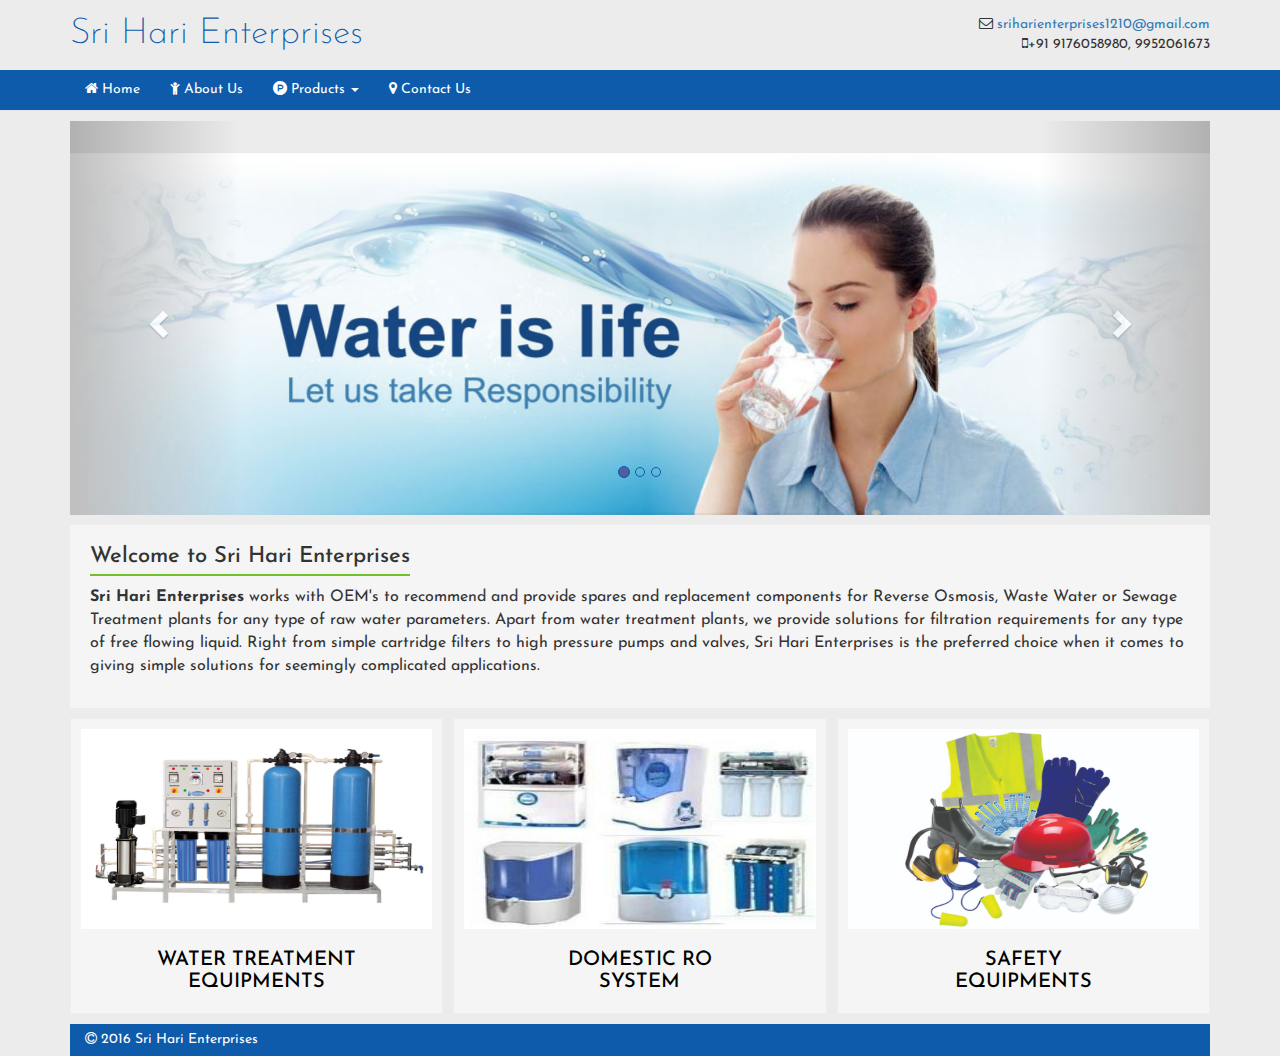
<file: index.html>
<!DOCTYPE html>
<html lang="en">
<head>
   <meta charset="UTF-8">
   <title>Sri Hari Enterprises, Chennai1</title>
    <meta http-equiv="X-UA-Compatible" content="IE=edge">
    <meta name="viewport" content="width=device-width, initial-scale=1">
   <meta name="keywords" content="Sri Hari Enterprises School, RO Materials, Safety Equipments">    
   <!-- <link href='https://fonts.googleapis.com/css?family=Noto+Sans' rel='stylesheet' type='text/css'> -->
   <link href='https://fonts.googleapis.com/css?family=Josefin+Sans' rel='stylesheet' type='text/css'>
   <!-- <link href='https://fonts.googleapis.com/css?family=Merriweather+Sans' rel='stylesheet' type='text/css'> -->
   <link rel="stylesheet" href="css/bootstrap.css">
   <link rel="stylesheet" href="css/mystyle.css">
   <link rel="stylesheet" href="font-awesome/css/font-awesome.min.css">
   <link rel="stylesheet" href="css/owl.carousel.css">
   <link rel="stylesheet" href="css/owl.theme.css">
</head>
<body>
   
   <div class="container">
      <div class="row">
         <div class="col-md-6 col-sm-6 logo">
            <h1><a href="index.html">Sri Hari Enterprises</a></h1>
         </div>
         <div class="col-md-6 col-sm-6">
           <div class="contactdet">
              <p><i aria-hidden="true" class="fa fa-envelope-o"></i> <a href="mailto:sriharienterprises1210@gmail.com">sriharienterprises1210@gmail.com</a></p>
              <p><i aria-hidden="true" class="fa fa-mobile"></i>+91 9176058980, 9952061673</p>
            </div>
         </div>
      </div>
   </div>
   <nav class="navbar navbar-default navbar-static-top">
      <div class="container">
         <!-- Brand and toggle get grouped for better mobile display -->
         <div class="navbar-header">
            <button type="button" class="navbar-toggle collapsed" data-toggle="collapse" data-target="#bs-example-navbar-collapse-1" aria-expanded="false">
               <span class="sr-only">Toggle navigation</span>
               <span class="icon-bar"></span>
               <span class="icon-bar"></span>
               <span class="icon-bar"></span>
            </button>
            <!-- <a class="navbar-brand" href="#"></a> -->
         </div>

         <!-- Collect the nav links, forms, and other content for toggling -->
         <div class="collapse navbar-collapse" id="bs-example-navbar-collapse-1">
            <ul class="nav navbar-nav">
               <li><a href="index.html"><i class="fa fa-home"></i> Home</a></li>
               <li><a href="aboutus.html"><i class="fa fa-child" aria-hidden="true"></i> About Us</a></li>
               <li class="dropdown">
               <a href="#" class="dropdown-toggle" data-toggle="dropdown" role="button" aria-haspopup="true" aria-expanded="false"><i class="fa fa-product-hunt" aria-hidden="true"></i> Products <span class="caret"></span></a>
               <ul class="dropdown-menu">
               <li><a href="products.html">Water Treatment Plant &amp; Domestic RO Equipments</a></li>
               <li><a href="products-safety-equipments.html">Safety Equipments</a></li>
               </ul>
               </li>
               <li><a href="contactus.html"><i class="fa fa-map-marker" aria-hidden="true"></i> Contact Us</a></li>
            </ul>
         </div><!-- /.navbar-collapse -->
      </div><!-- /.container-fluid -->
   </nav>
   <div class="container">
      <div id="carousel-example-generic" class="carousel slide" data-ride="carousel">
         <!-- Indicators -->
         <ol class="carousel-indicators">
            <li data-target="#carousel-example-generic" data-slide-to="0" class="active"></li>
            <li data-target="#carousel-example-generic" data-slide-to="1"></li>
            <li data-target="#carousel-example-generic" data-slide-to="2"></li>
         </ol>

         <!-- Wrapper for slides -->
         <div class="carousel-inner" role="listbox">
            <div class="item active">
               <img src="img/1.jpg" alt="1">
            </div>
            <div class="item">
               <img src="img/2.jpg" alt="2">
            </div>
            <div class="item">
               <img src="img/3.jpg" alt="3">
            </div>
         </div>

         <!-- Controls -->
         <a class="left carousel-control" href="#carousel-example-generic" role="button" data-slide="prev">
         <span class="glyphicon glyphicon-chevron-left" aria-hidden="true"></span>
         <span class="sr-only">Previous</span>
         </a>
         <a class="right carousel-control" href="#carousel-example-generic" role="button" data-slide="next">
         <span class="glyphicon glyphicon-chevron-right" aria-hidden="true"></span>
         <span class="sr-only">Next</span>
         </a>
      </div>      
   </div>

   <div class="container">
      <div class="row">
         <div class="col-md-12">
            <div class="cmn-bg">
               <div class="headline">
                  <h2>Welcome to Sri Hari Enterprises</h2>
                  <p class="content">
                     <strong>Sri Hari Enterprises</strong> works with OEM's to recommend and provide spares and 
                     replacement components for Reverse Osmosis, Waste Water or Sewage Treatment plants for any 
                     type of raw water parameters. Apart from water treatment plants, we provide solutions for 
                     filtration requirements for any type of free flowing liquid. Right from simple cartridge 
                     filters to high pressure pumps and valves, Sri Hari Enterprises is the preferred choice when it comes 
                     to giving simple solutions for seemingly complicated applications.
                     
                  </p>
               </div>
            </div>
         </div>
      </div>
      <div class="row">
         <div class="col-md-4">
            <div class="content-block">
               <div class="text-center"><img src="img/water-01.jpg" width="330" height="200" /></div>
               <h2>WATER TREATMENT <br/>EQUIPMENTS</h2>
               <p class="content"></p>
            </div>
         </div>
         <div class="col-md-4">
            <div class="content-block">
               <div class="text-center"><img src="img/industry-01.jpg" width="330" height="200" /></div>
               <h2>DOMESTIC RO <br/>SYSTEM</h2>
            </div>
         </div>
         <div class="col-md-4">
            <div class="content-block">
               <div class="text-center"><img src="img/products/safety-equipment.jpg" width="330" height="200" /></div>
               <h2>SAFETY <br/>EQUIPMENTS</h2>
            </div>
         </div>
      </div>
      <footer class="footer">
         <div class="row">
            <div class="col-md-6 col-sm-6 col-xs-12">
               <p class="copyright">
                  <i class="fa fa-copyright"></i> 2016 Sri Hari Enterprises
               </p>
            </div>

            <!-- Social Links -->
            <div class="col-md-6 col-sm-6 col-xs-12">
               
            </div>
            <!-- End Social Links -->
         </div>
      </footer>
   </div>

<div class="modal fade" id="quickenq" tabindex="-1" role="dialog" aria-labelledby="enquiry" aria-hidden="true">
    <div class="modal-dialog">
        <div class="modal-content">
            <div class="modal-header">
                <button type="button" class="close" data-dismiss="modal" aria-label="Close">
                    <span aria-hidden="true" title="Close">&times;</span>
                </button>
                <h5 class="modal-title">Quick Enquiry</h5>
            </div>

            <div class="modal-body">
                <!-- The form is placed inside the body of modal -->
                <form id="loginForm" method="post" class="form-horizontal">
                    <div class="form-group">
                        <label class="col-xs-3 control-label">Name</label>
                        <div class="col-xs-6">
                            <input type="text" class="form-control" name="" required/>
                        </div>
                    </div>

                    <div class="form-group">
                        <label class="col-xs-3 control-label">Email</label>
                        <div class="col-xs-6">
                            <input type="text" class="form-control" name="" required/>
                        </div>
                    </div>

                    <div class="form-group">
                        <label class="col-xs-3 control-label">Mobile no</label>
                        <div class="col-xs-6">
                            <input type="text" class="form-control" name="" required/>
                        </div>
                    </div>

                    <div class="form-group">
                        <label class="col-xs-3 control-label">Organization</label>
                        <div class="col-xs-6">
                            <input type="text" class="form-control" name="" required/>
                        </div>
                    </div>

                    <div class="form-group">
                        <div class="col-xs-5 col-xs-offset-3">
                            <button type="submit" class="btn btn-primary">Submit</button>
                            <button type="button" class="btn btn-default" data-dismiss="modal">Cancel</button>
                        </div>
                    </div>
                </form>
            </div>
        </div>
    </div>
</div>

<div class="modal fade" id="sharememories" tabindex="-1" role="dialog" aria-labelledby="Login" aria-hidden="true">
    <div class="modal-dialog">
        <div class="modal-content">
            <div class="modal-header">
                <button type="button" class="close" data-dismiss="modal" aria-label="Close">
                    <span aria-hidden="true" title="Close">&times;</span>
                </button>
                <h5 class="modal-title">Share your Memories</h5>
            </div>

            <div class="modal-body">
                <!-- The form is placed inside the body of modal -->
                <form id="loginForm" method="post" class="form-horizontal">
                    <div class="form-group">
                        <label class="col-xs-3 control-label">Name</label>
                        <div class="col-xs-6">
                            <input type="text" class="form-control" name="" required/>
                        </div>
                    </div>

                    <div class="form-group">
                        <label class="col-xs-3 control-label">Batch</label>
                        <div class="col-xs-6">
                            <select name="" id="" class="form-control">
                               <option>Select Batch</option>
                               <option>2000</option>
                               <option>2001</option>
                               <option>2002</option>
                               <option>2003</option>
                               <option>2004</option>
                               <option>2005</option>
                               <option>2006</option>
                               <option>2007</option>
                               <option>2008</option>
                               <option>2009</option>
                            </select>
                        </div>
                    </div>

                    <div class="form-group">
                        <label class="col-xs-3 control-label">Share Memories</label>
                        <div class="col-xs-6">
                            <textarea name="" id="" rows="3" class="form-control"></textarea>
                        </div>
                    </div>

                    <div class="form-group">
                        <div class="col-xs-5 col-xs-offset-3">
                            <button type="submit" class="btn btn-primary">Submit</button>
                            <button type="button" class="btn btn-default" data-dismiss="modal">Cancel</button>
                        </div>
                    </div>
                </form>
            </div>
        </div>
    </div>
   
</div>
    <script src="js/jquery-1.12.2.js"></script>
   <script src="js/bootstrap.js"></script>
   <script src="js/owl.carousel.js"></script>
   <script src="js/myscript.js"></script>
</body>
</html>
</file>
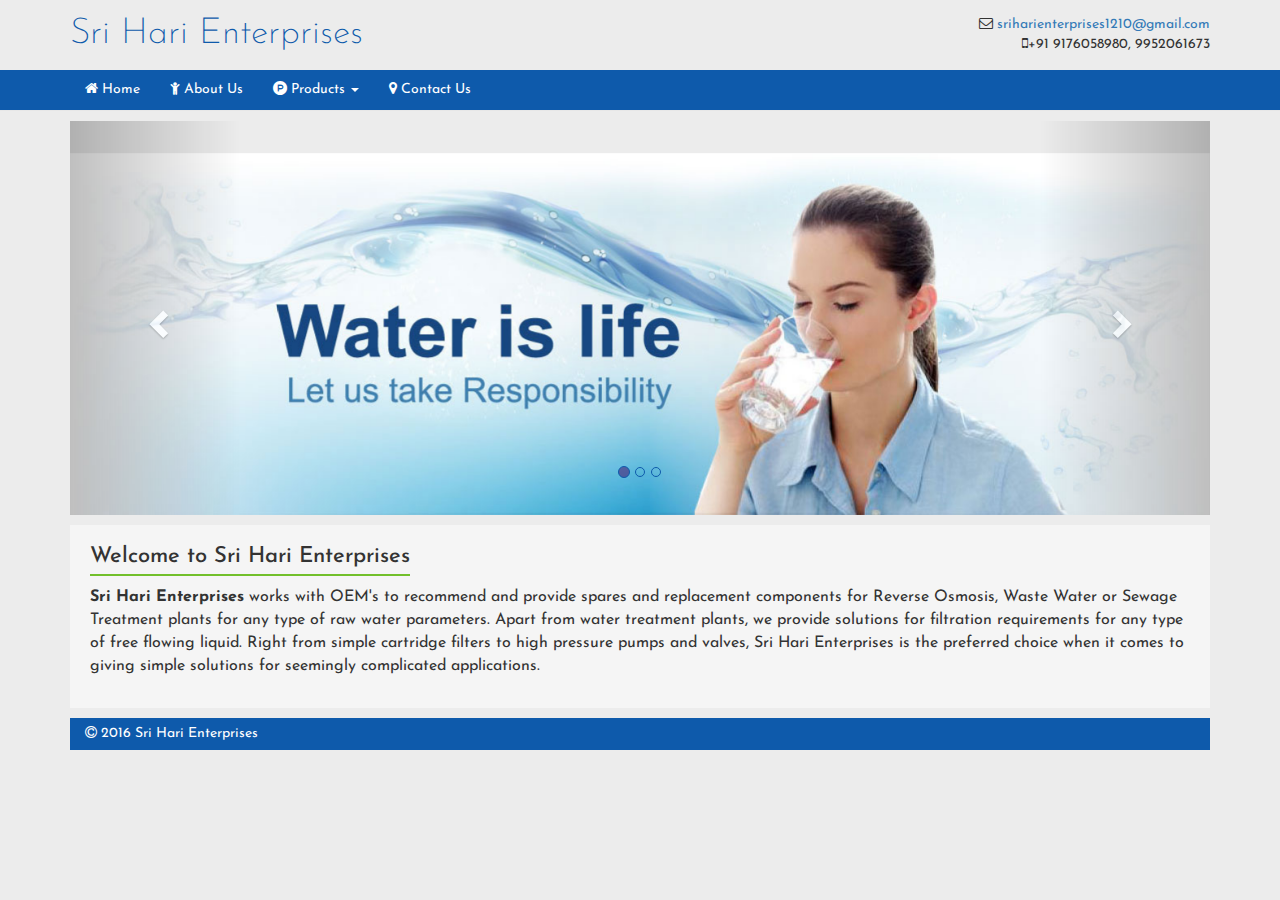
<file: aboutus.html>
<!DOCTYPE html>
<html lang="en">
<head>
   <meta charset="UTF-8">
   <title>Sri Hari Enterprises, Chennai</title>
    <meta http-equiv="X-UA-Compatible" content="IE=edge">
    <meta name="viewport" content="width=device-width, initial-scale=1">
   <meta name="keywords" content="Sri Hari Enterprises School, RO Materials, Safety Equipments">    
   <!-- <link href='https://fonts.googleapis.com/css?family=Noto+Sans' rel='stylesheet' type='text/css'> -->
   <link href='https://fonts.googleapis.com/css?family=Josefin+Sans' rel='stylesheet' type='text/css'>
   <!-- <link href='https://fonts.googleapis.com/css?family=Merriweather+Sans' rel='stylesheet' type='text/css'> -->
   <link rel="stylesheet" href="css/bootstrap.css">
   <link rel="stylesheet" href="css/mystyle.css">
   <link rel="stylesheet" href="font-awesome/css/font-awesome.min.css">
   <link rel="stylesheet" href="css/owl.carousel.css">
   <link rel="stylesheet" href="css/owl.theme.css">
</head>
<body>
   <div class="container">
      <div class="row">
         <div class="col-md-6 col-sm-6 logo">
            <h1><a href="index.html">Sri Hari Enterprises</a></h1>
         </div>
         <div class="col-md-6 col-sm-6">
           <div class="contactdet">
              <p><i aria-hidden="true" class="fa fa-envelope-o"></i> <a href="mailto:sriharienterprises1210@gmail.com">sriharienterprises1210@gmail.com</a></p>
              <p><i aria-hidden="true" class="fa fa-mobile"></i>+91 9176058980, 9952061673</p>
            </div>
         </div>
      </div>
   </div>
   <nav class="navbar navbar-default navbar-static-top">
      <div class="container">
         <!-- Brand and toggle get grouped for better mobile display -->
         <div class="navbar-header">
            <button type="button" class="navbar-toggle collapsed" data-toggle="collapse" data-target="#bs-example-navbar-collapse-1" aria-expanded="false">
               <span class="sr-only">Toggle navigation</span>
               <span class="icon-bar"></span>
               <span class="icon-bar"></span>
               <span class="icon-bar"></span>
            </button>
            <!-- <a class="navbar-brand" href="#"></a> -->
         </div>

         <!-- Collect the nav links, forms, and other content for toggling -->
         <div class="collapse navbar-collapse" id="bs-example-navbar-collapse-1">
            <ul class="nav navbar-nav">
               <li><a href="index.html"><i class="fa fa-home"></i> Home</a></li>
               <li><a href="aboutus.html"><i class="fa fa-child" aria-hidden="true"></i> About Us</a></li>
               <li class="dropdown">
               <a href="#" class="dropdown-toggle" data-toggle="dropdown" role="button" aria-haspopup="true" aria-expanded="false"><i class="fa fa-product-hunt" aria-hidden="true"></i> Products <span class="caret"></span></a>
               <ul class="dropdown-menu">
               <li><a href="products.html">Water Treatment Plant &amp; Domestic RO Equipments</a></li>
               <li><a href="products-safety-equipments.html">Safety Equipments</a></li>
               </ul>
               </li>
               <li><a href="contactus.html"><i class="fa fa-map-marker" aria-hidden="true"></i> Contact Us</a></li>
            </ul>
         </div><!-- /.navbar-collapse -->
      </div><!-- /.container-fluid -->
   </nav>
   <div class="container">
      <div id="carousel-example-generic" class="carousel slide" data-ride="carousel">
         <!-- Indicators -->
         <ol class="carousel-indicators">
            <li data-target="#carousel-example-generic" data-slide-to="0" class="active"></li>
            <li data-target="#carousel-example-generic" data-slide-to="1"></li>
            <li data-target="#carousel-example-generic" data-slide-to="2"></li>
         </ol>

         <!-- Wrapper for slides -->
         <div class="carousel-inner" role="listbox">
            <div class="item active">
               <img src="img/1.jpg" alt="1">
            </div>
            <div class="item">
               <img src="img/2.jpg" alt="2">
            </div>
            <div class="item">
               <img src="img/3.png" alt="3">
            </div>
         </div>

         <!-- Controls -->
         <a class="left carousel-control" href="#carousel-example-generic" role="button" data-slide="prev">
         <span class="glyphicon glyphicon-chevron-left" aria-hidden="true"></span>
         <span class="sr-only">Previous</span>
         </a>
         <a class="right carousel-control" href="#carousel-example-generic" role="button" data-slide="next">
         <span class="glyphicon glyphicon-chevron-right" aria-hidden="true"></span>
         <span class="sr-only">Next</span>
         </a>
      </div>      
   </div>

   <div class="container">
      <div class="row">
         <div class="col-md-12">
            <div class="cmn-bg">
               <div class="headline">
                  <h2>Welcome to Sri Hari Enterprises</h2>
                  <p class="content">
                     <strong>Sri Hari Enterprises</strong> works with OEM's to recommend and provide spares and 
                     replacement components for Reverse Osmosis, Waste Water or Sewage Treatment plants for any 
                     type of raw water parameters. Apart from water treatment plants, we provide solutions for 
                     filtration requirements for any type of free flowing liquid. Right from simple cartridge 
                     filters to high pressure pumps and valves, Sri Hari Enterprises is the preferred choice when it comes 
                     to giving simple solutions for seemingly complicated applications.
                     
                  </p>
               </div>
            </div>
         </div>
      </div>

      <footer class="footer">
         <div class="row">
            <div class="col-md-6 col-sm-6 col-xs-12">
               <p class="copyright">
                  <i class="fa fa-copyright"></i> 2016 Sri Hari Enterprises
               </p>
            </div>

            <!-- Social Links -->
            <div class="col-md-6 col-sm-6 col-xs-12">
               
            </div>
            <!-- End Social Links -->
         </div>
      </footer>
   </div>

<div class="modal fade" id="quickenq" tabindex="-1" role="dialog" aria-labelledby="enquiry" aria-hidden="true">
    <div class="modal-dialog">
        <div class="modal-content">
            <div class="modal-header">
                <button type="button" class="close" data-dismiss="modal" aria-label="Close">
                    <span aria-hidden="true" title="Close">&times;</span>
                </button>
                <h5 class="modal-title">Quick Enquiry</h5>
            </div>

            <div class="modal-body">
                <!-- The form is placed inside the body of modal -->
                <form id="loginForm" method="post" class="form-horizontal">
                    <div class="form-group">
                        <label class="col-xs-3 control-label">Name</label>
                        <div class="col-xs-6">
                            <input type="text" class="form-control" name="" required/>
                        </div>
                    </div>

                    <div class="form-group">
                        <label class="col-xs-3 control-label">Email</label>
                        <div class="col-xs-6">
                            <input type="text" class="form-control" name="" required/>
                        </div>
                    </div>

                    <div class="form-group">
                        <label class="col-xs-3 control-label">Mobile no</label>
                        <div class="col-xs-6">
                            <input type="text" class="form-control" name="" required/>
                        </div>
                    </div>

                    <div class="form-group">
                        <label class="col-xs-3 control-label">Organization</label>
                        <div class="col-xs-6">
                            <input type="text" class="form-control" name="" required/>
                        </div>
                    </div>

                    <div class="form-group">
                        <div class="col-xs-5 col-xs-offset-3">
                            <button type="submit" class="btn btn-primary">Submit</button>
                            <button type="button" class="btn btn-default" data-dismiss="modal">Cancel</button>
                        </div>
                    </div>
                </form>
            </div>
        </div>
    </div>
</div>

<div class="modal fade" id="sharememories" tabindex="-1" role="dialog" aria-labelledby="Login" aria-hidden="true">
    <div class="modal-dialog">
        <div class="modal-content">
            <div class="modal-header">
                <button type="button" class="close" data-dismiss="modal" aria-label="Close">
                    <span aria-hidden="true" title="Close">&times;</span>
                </button>
                <h5 class="modal-title">Share your Memories</h5>
            </div>

            <div class="modal-body">
                <!-- The form is placed inside the body of modal -->
                <form id="loginForm" method="post" class="form-horizontal">
                    <div class="form-group">
                        <label class="col-xs-3 control-label">Name</label>
                        <div class="col-xs-6">
                            <input type="text" class="form-control" name="" required/>
                        </div>
                    </div>

                    <div class="form-group">
                        <label class="col-xs-3 control-label">Batch</label>
                        <div class="col-xs-6">
                            <select name="" id="" class="form-control">
                               <option>Select Batch</option>
                               <option>2000</option>
                               <option>2001</option>
                               <option>2002</option>
                               <option>2003</option>
                               <option>2004</option>
                               <option>2005</option>
                               <option>2006</option>
                               <option>2007</option>
                               <option>2008</option>
                               <option>2009</option>
                            </select>
                        </div>
                    </div>

                    <div class="form-group">
                        <label class="col-xs-3 control-label">Share Memories</label>
                        <div class="col-xs-6">
                            <textarea name="" id="" rows="3" class="form-control"></textarea>
                        </div>
                    </div>

                    <div class="form-group">
                        <div class="col-xs-5 col-xs-offset-3">
                            <button type="submit" class="btn btn-primary">Submit</button>
                            <button type="button" class="btn btn-default" data-dismiss="modal">Cancel</button>
                        </div>
                    </div>
                </form>
            </div>
        </div>
    </div>
</div>
   <script src="js/jquery-1.12.2.js"></script>
   <script src="js/bootstrap.js"></script>
   <script src="js/owl.carousel.js"></script>
   <script src="js/myscript.js"></script>
</body>
</html>
</file>
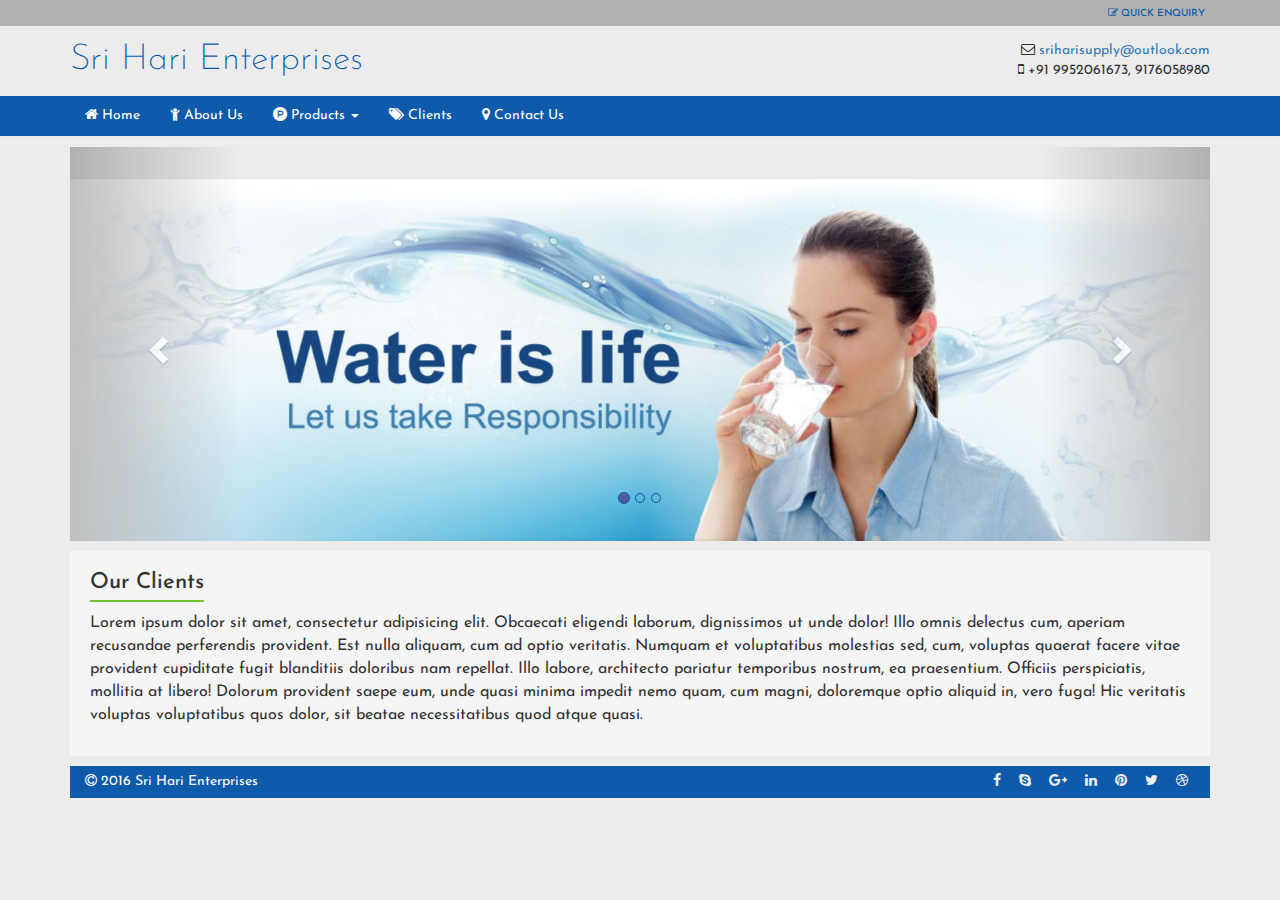
<file: clients.html>
<!DOCTYPE html>
<html lang="en">
<head>
   <meta charset="UTF-8">
   <title>Sri Hari Enterprises, Chennai</title>
    <meta http-equiv="X-UA-Compatible" content="IE=edge">
    <meta name="viewport" content="width=device-width, initial-scale=1">
   <meta name="keywords" content="Sri Hari Enterprises School, RO Materials, Safety Equipments">    
   <!-- <link href='https://fonts.googleapis.com/css?family=Noto+Sans' rel='stylesheet' type='text/css'> -->
   <link href='https://fonts.googleapis.com/css?family=Josefin+Sans' rel='stylesheet' type='text/css'>
   <!-- <link href='https://fonts.googleapis.com/css?family=Merriweather+Sans' rel='stylesheet' type='text/css'> -->
   <link rel="stylesheet" href="css/bootstrap.css">
   <link rel="stylesheet" href="css/mystyle.css">
   <link rel="stylesheet" href="font-awesome/css/font-awesome.min.css">
   <link rel="stylesheet" href="css/owl.carousel.css">
   <link rel="stylesheet" href="css/owl.theme.css">
</head>
<body>
   <div class="topbar">
      <div class="container">
         <div class="row">
            <div class="col-md-12">
               <ul class="list-inline text-right">
                  <li><a href="#" data-toggle="modal" data-target="#quickenq"><i class="fa fa-pencil-square-o"></i> Quick Enquiry</a></li>
               </ul>
            </div>
         </div>
      </div>
   </div>
   <div class="container">
      <div class="row">
         <div class="col-md-6 col-sm-6 logo">
            <h1><a href="index.html">Sri Hari Enterprises</a></h1>
         </div>
         <div class="col-md-6 col-sm-6">
           <div class="contactdet">
              <p><i aria-hidden="true" class="fa fa-envelope-o"></i> <a href="mailto:sriharisupply@outlook.com">sriharisupply@outlook.com</a></p>
              <p><i aria-hidden="true" class="fa fa-mobile"></i> +91 9952061673, 9176058980</p>
            </div>
         </div>
      </div>
   </div>
   <nav class="navbar navbar-default navbar-static-top">
      <div class="container">
         <!-- Brand and toggle get grouped for better mobile display -->
         <div class="navbar-header">
            <button type="button" class="navbar-toggle collapsed" data-toggle="collapse" data-target="#bs-example-navbar-collapse-1" aria-expanded="false">
               <span class="sr-only">Toggle navigation</span>
               <span class="icon-bar"></span>
               <span class="icon-bar"></span>
               <span class="icon-bar"></span>
            </button>
            <!-- <a class="navbar-brand" href="#"></a> -->
         </div>

         <!-- Collect the nav links, forms, and other content for toggling -->
         <div class="collapse navbar-collapse" id="bs-example-navbar-collapse-1">
            <ul class="nav navbar-nav">
               <li><a href="index.html"><i class="fa fa-home"></i> Home</a></li>
               <li><a href="aboutus.html"><i class="fa fa-child" aria-hidden="true"></i> About Us</a></li>
               <li class="dropdown">
               <a href="#" class="dropdown-toggle" data-toggle="dropdown" role="button" aria-haspopup="true" aria-expanded="false"><i class="fa fa-product-hunt" aria-hidden="true"></i> Products <span class="caret"></span></a>
               <ul class="dropdown-menu">
               <li><a href="products.html">Filter Catridge</a></li>
               <li><a href="#">RO Membranes</a></li>
               <li><a href="#">Dosing Pumps</a></li>
               <li><a href="#">Personal Protective Equipments</a></li>
               <li><a href="#">Pressure Gauges</a></li>
               </ul>
               </li>
               <li><a href="clients.html"><i class="fa fa-tags" aria-hidden="true"></i> Clients</a></li>
               <li><a href="contactus.html"><i class="fa fa-map-marker" aria-hidden="true"></i> Contact Us</a></li>
            </ul>
         </div><!-- /.navbar-collapse -->
      </div><!-- /.container-fluid -->
   </nav>
   <div class="container">
      <div id="carousel-example-generic" class="carousel slide" data-ride="carousel">
         <!-- Indicators -->
         <ol class="carousel-indicators">
            <li data-target="#carousel-example-generic" data-slide-to="0" class="active"></li>
            <li data-target="#carousel-example-generic" data-slide-to="1"></li>
            <li data-target="#carousel-example-generic" data-slide-to="2"></li>
         </ol>

         <!-- Wrapper for slides -->
         <div class="carousel-inner" role="listbox">
            <div class="item active">
               <img src="img/1.jpg" alt="1">
            </div>
            <div class="item">
               <img src="img/2.jpg" alt="2">
            </div>
            <div class="item">
               <img src="img/3.png" alt="3">
            </div>
         </div>

         <!-- Controls -->
         <a class="left carousel-control" href="#carousel-example-generic" role="button" data-slide="prev">
         <span class="glyphicon glyphicon-chevron-left" aria-hidden="true"></span>
         <span class="sr-only">Previous</span>
         </a>
         <a class="right carousel-control" href="#carousel-example-generic" role="button" data-slide="next">
         <span class="glyphicon glyphicon-chevron-right" aria-hidden="true"></span>
         <span class="sr-only">Next</span>
         </a>
      </div>      
   </div>

   <div class="container">
      <div class="row">
         <div class="col-md-12">
            <div class="cmn-bg">
               <div class="headline">
                  <h2>Our Clients</h2>
                  <p class="content">
                     <span>Lorem ipsum dolor sit amet, consectetur adipisicing elit. Obcaecati eligendi laborum, dignissimos ut unde dolor! Illo omnis delectus cum, aperiam recusandae perferendis provident. Est nulla aliquam, cum ad optio veritatis.</span>
                     <span>Numquam et voluptatibus molestias sed, cum, voluptas quaerat facere vitae provident cupiditate fugit blanditiis doloribus nam repellat. Illo labore, architecto pariatur temporibus nostrum, ea praesentium. Officiis perspiciatis, mollitia at libero!</span>
                     <span>Dolorum provident saepe eum, unde quasi minima impedit nemo quam, cum magni, doloremque optio aliquid in, vero fuga! Hic veritatis voluptas voluptatibus quos dolor, sit beatae necessitatibus quod atque quasi.</span>
                  </p>
               </div>
            </div>
         </div>
      </div>

      <footer class="footer">
         <div class="row">
            <div class="col-md-6 col-sm-6 col-xs-12">
               <p class="copyright">
                  <i class="fa fa-copyright"></i> 2016 Sri Hari Enterprises
               </p>
            </div>

            <!-- Social Links -->
            <div class="col-md-6 col-sm-6 col-xs-12">
               <ul class="footer-socials list-inline">
                  <li>
                     <a href="#" class="tooltips" data-toggle="tooltip" data-placement="top" title="" data-original-title="Facebook">
                        <i class="fa fa-facebook"></i>
                     </a>
                  </li>
                  <li>
                     <a href="#" class="tooltips" data-toggle="tooltip" data-placement="top" title="" data-original-title="Skype">
                        <i class="fa fa-skype"></i>
                     </a>
                  </li>
                  <li>
                     <a href="#" class="tooltips" data-toggle="tooltip" data-placement="top" title="" data-original-title="Google Plus">
                        <i class="fa fa-google-plus"></i>
                     </a>
                  </li>
                  <li>
                     <a href="#" class="tooltips" data-toggle="tooltip" data-placement="top" title="" data-original-title="Linkedin">
                        <i class="fa fa-linkedin"></i>
                     </a>
                  </li>
                  <li>
                     <a href="#" class="tooltips" data-toggle="tooltip" data-placement="top" title="" data-original-title="Pinterest">
                        <i class="fa fa-pinterest"></i>
                     </a>
                  </li>
                  <li>
                     <a href="#" class="tooltips" data-toggle="tooltip" data-placement="top" title="" data-original-title="Twitter">
                        <i class="fa fa-twitter"></i>
                     </a>
                  </li>
                  <li>
                     <a href="#" class="tooltips" data-toggle="tooltip" data-placement="top" title="" data-original-title="Dribbble">
                        <i class="fa fa-dribbble"></i>
                     </a>
                  </li>
               </ul>
            </div>
            <!-- End Social Links -->
         </div>
      </footer>
   </div>

<div class="modal fade" id="quickenq" tabindex="-1" role="dialog" aria-labelledby="enquiry" aria-hidden="true">
    <div class="modal-dialog">
        <div class="modal-content">
            <div class="modal-header">
                <button type="button" class="close" data-dismiss="modal" aria-label="Close">
                    <span aria-hidden="true" title="Close">&times;</span>
                </button>
                <h5 class="modal-title">Quick Enquiry</h5>
            </div>

            <div class="modal-body">
                <!-- The form is placed inside the body of modal -->
                <form id="loginForm" method="post" class="form-horizontal">
                    <div class="form-group">
                        <label class="col-xs-3 control-label">Name</label>
                        <div class="col-xs-6">
                            <input type="text" class="form-control" name="" required/>
                        </div>
                    </div>

                    <div class="form-group">
                        <label class="col-xs-3 control-label">Email</label>
                        <div class="col-xs-6">
                            <input type="text" class="form-control" name="" required/>
                        </div>
                    </div>

                    <div class="form-group">
                        <label class="col-xs-3 control-label">Mobile no</label>
                        <div class="col-xs-6">
                            <input type="text" class="form-control" name="" required/>
                        </div>
                    </div>

                    <div class="form-group">
                        <label class="col-xs-3 control-label">Organization</label>
                        <div class="col-xs-6">
                            <input type="text" class="form-control" name="" required/>
                        </div>
                    </div>

                    <div class="form-group">
                        <div class="col-xs-5 col-xs-offset-3">
                            <button type="submit" class="btn btn-primary">Submit</button>
                            <button type="button" class="btn btn-default" data-dismiss="modal">Cancel</button>
                        </div>
                    </div>
                </form>
            </div>
        </div>
    </div>
</div>

<div class="modal fade" id="sharememories" tabindex="-1" role="dialog" aria-labelledby="Login" aria-hidden="true">
    <div class="modal-dialog">
        <div class="modal-content">
            <div class="modal-header">
                <button type="button" class="close" data-dismiss="modal" aria-label="Close">
                    <span aria-hidden="true" title="Close">&times;</span>
                </button>
                <h5 class="modal-title">Share your Memories</h5>
            </div>

            <div class="modal-body">
                <!-- The form is placed inside the body of modal -->
                <form id="loginForm" method="post" class="form-horizontal">
                    <div class="form-group">
                        <label class="col-xs-3 control-label">Name</label>
                        <div class="col-xs-6">
                            <input type="text" class="form-control" name="" required/>
                        </div>
                    </div>

                    <div class="form-group">
                        <label class="col-xs-3 control-label">Batch</label>
                        <div class="col-xs-6">
                            <select name="" id="" class="form-control">
                               <option>Select Batch</option>
                               <option>2000</option>
                               <option>2001</option>
                               <option>2002</option>
                               <option>2003</option>
                               <option>2004</option>
                               <option>2005</option>
                               <option>2006</option>
                               <option>2007</option>
                               <option>2008</option>
                               <option>2009</option>
                            </select>
                        </div>
                    </div>

                    <div class="form-group">
                        <label class="col-xs-3 control-label">Share Memories</label>
                        <div class="col-xs-6">
                            <textarea name="" id="" rows="3" class="form-control"></textarea>
                        </div>
                    </div>

                    <div class="form-group">
                        <div class="col-xs-5 col-xs-offset-3">
                            <button type="submit" class="btn btn-primary">Submit</button>
                            <button type="button" class="btn btn-default" data-dismiss="modal">Cancel</button>
                        </div>
                    </div>
                </form>
            </div>
        </div>
    </div>
</div>
   <script src="js/jquery-1.12.2.js"></script>
   <script src="js/bootstrap.js"></script>
   <script src="js/owl.carousel.js"></script>
   <script src="js/myscript.js"></script>
</body>
</html>
</file>
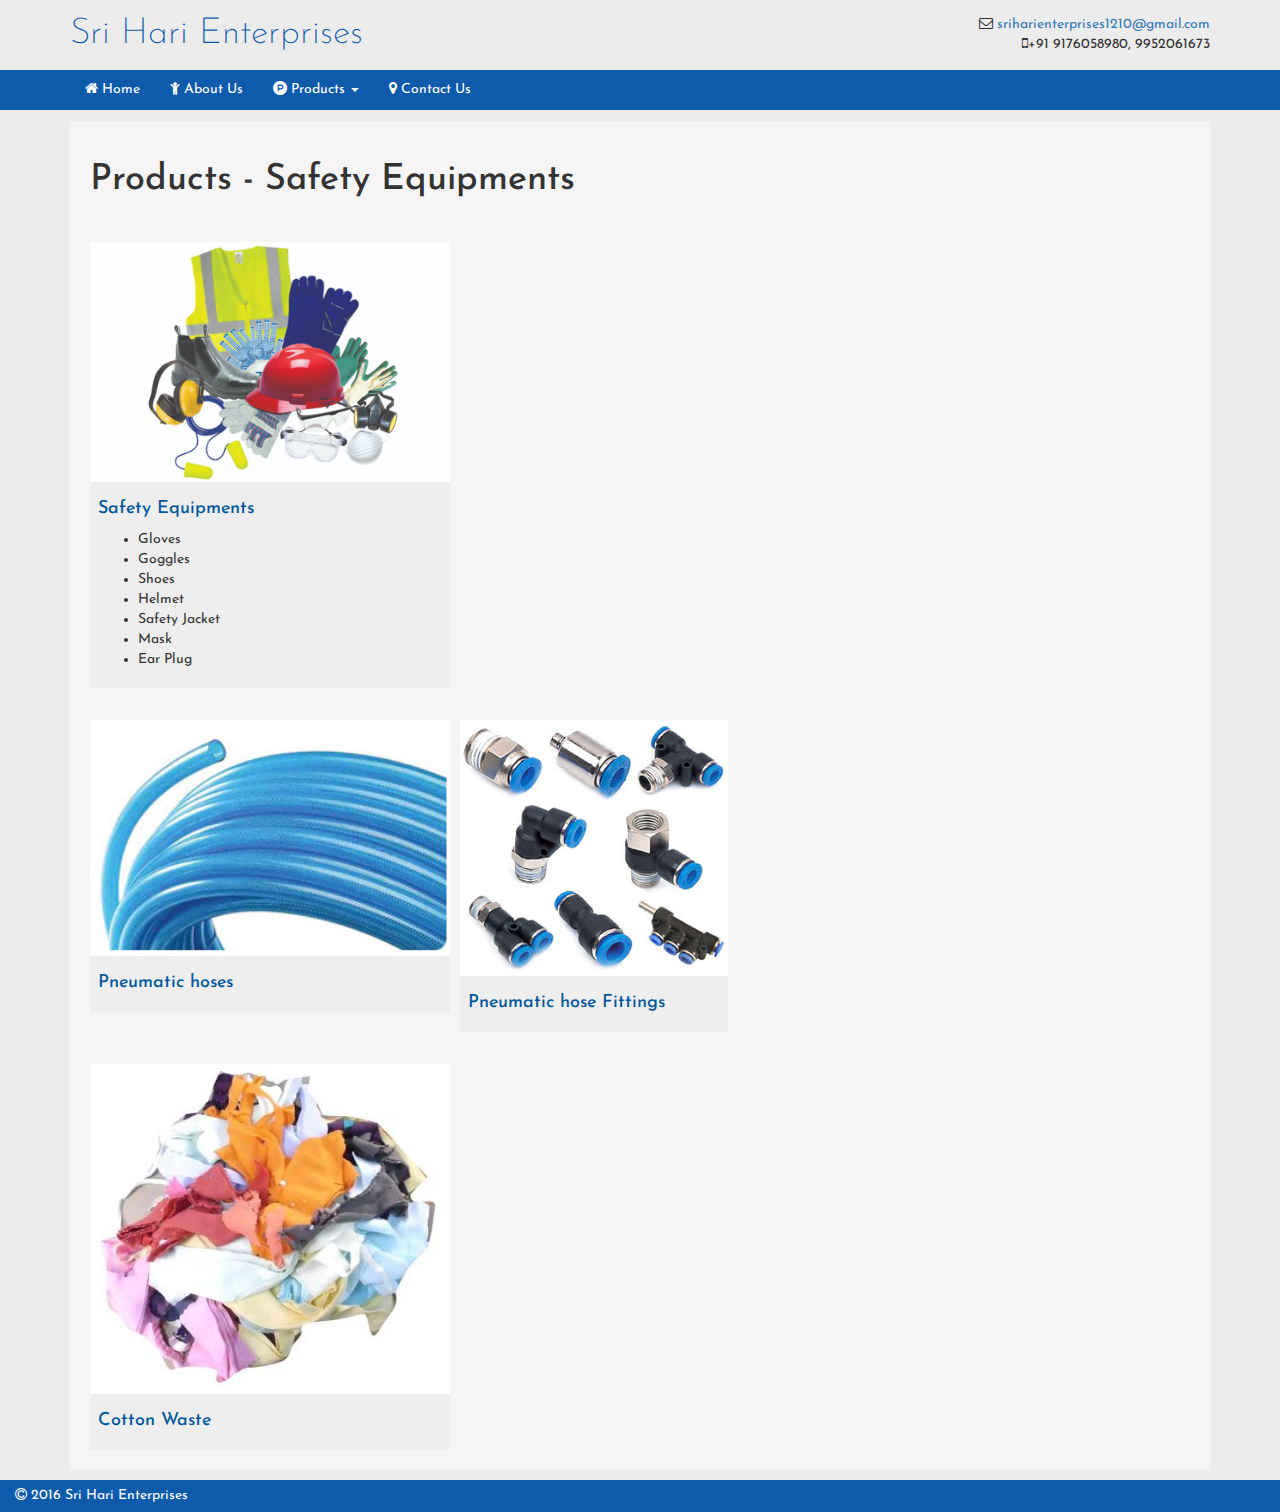
<file: products-safety-equipments.html>
<!DOCTYPE html>
<html lang="en">
<head>
   <meta charset="UTF-8">
   <title>Sri Hari Enterprises, Chennai</title>
   <meta http-equiv="X-UA-Compatible" content="IE=edge">
   <meta name="viewport" content="width=device-width, initial-scale=1">
   <meta name="keywords" content="Sri Hari Enterprises School, RO Materials, Safety Equipments">    
   <!-- <link href='https://fonts.googleapis.com/css?family=Noto+Sans' rel='stylesheet' type='text/css'> -->
   <link href='https://fonts.googleapis.com/css?family=Josefin+Sans' rel='stylesheet' type='text/css'>
   <!-- <link href='https://fonts.googleapis.com/css?family=Merriweather+Sans' rel='stylesheet' type='text/css'> -->
   <link rel="stylesheet" href="css/bootstrap.css">
   <link rel="stylesheet" href="css/mystyle.css">
   <link rel="stylesheet" href="font-awesome/css/font-awesome.min.css">
   <link rel="stylesheet" href="css/owl.carousel.css">
   <link rel="stylesheet" href="css/owl.theme.css">
</head>
<body>
   <div class="container">
      <div class="row">
         <div class="col-md-6 col-sm-6 logo">
            <h1><a href="index.html">Sri Hari Enterprises</a></h1>
         </div>
         <div class="col-md-6 col-sm-6">
           <div class="contactdet">
              <p><i aria-hidden="true" class="fa fa-envelope-o"></i> <a href="mailto:sriharienterprises1210@gmail.com">sriharienterprises1210@gmail.com</a></p>
              <p><i aria-hidden="true" class="fa fa-mobile"></i>+91 9176058980, 9952061673</p>
            </div>
         </div>
      </div>
   </div>
   <nav class="navbar navbar-default navbar-static-top">
      <div class="container">
         <!-- Brand and toggle get grouped for better mobile display -->
         <div class="navbar-header">
            <button type="button" class="navbar-toggle collapsed" data-toggle="collapse" data-target="#bs-example-navbar-collapse-1" aria-expanded="false">
               <span class="sr-only">Toggle navigation</span>
               <span class="icon-bar"></span>
               <span class="icon-bar"></span>
               <span class="icon-bar"></span>
            </button>
            <!-- <a class="navbar-brand" href="#"></a> -->
         </div>

         <!-- Collect the nav links, forms, and other content for toggling -->
         <div class="collapse navbar-collapse" id="bs-example-navbar-collapse-1">
            <ul class="nav navbar-nav">
               <li><a href="index.html"><i class="fa fa-home"></i> Home</a></li>
               <li><a href="aboutus.html"><i class="fa fa-child" aria-hidden="true"></i> About Us</a></li>
               <li class="dropdown">
               <a href="#" class="dropdown-toggle" data-toggle="dropdown" role="button" aria-haspopup="true" aria-expanded="false"><i class="fa fa-product-hunt" aria-hidden="true"></i> Products <span class="caret"></span></a>
               <ul class="dropdown-menu">
               <li><a href="products.html">Water Treatment Plant &amp; Domestic RO Equipments</a></li>
               <li><a href="products-safety-equipments.html">Safety Equipments</a></li>
               </ul>
               </li>
               <li><a href="contactus.html"><i class="fa fa-map-marker" aria-hidden="true"></i> Contact Us</a></li>
            </ul>
         </div><!-- /.navbar-collapse -->
      </div><!-- /.container-fluid -->
   </nav>

   <div class="container">
      <div class="row">
         <div class="col-md-12">
            <div class="cmn-bg">
               <div class="headline">
                  <h1>Products - Safety Equipments</h1>
                    <div class="row">
                        <div class="col-sm-4">
                           <div class="item">
                              <img src="img/products/safety-equipment.jpg" alt="">
                              <div class="product-desc">
                                 <h3 class="product-heading">Safety Equipments</h3>
                                 <ul>
                                 <li>Gloves</li>
                                 <li>Goggles</li>
                                 <li>Shoes</li>
                                 <li>Helmet</li>
                                 <li>Safety Jacket</li>
                                <li> Mask</li>
                                <li>Ear Plug</li>
                                </ul>
                              </div>
                              
                           </div>
                        </div>
                     </div>
                     <div class="row">
                        <div class="col-sm-4">
                         <div class="item">
                              <img src="img/products/01.jpg" alt="">
                              <div class="product-desc">
                                 <h3 class="product-heading">Pneumatic hoses</h3>
                              </div>
                              
                           </div>
                        </div>
                        <div class="col-sm-3">
                         <div class="item">
                              <img src="img/products/pneumatic_fittings.png" alt="">
                              <div class="product-desc">
                                 <h3 class="product-heading">Pneumatic hose Fittings</h3>
                              </div>
                              
                           </div>
                        </div>
                     </div>
                     <div class="row">
                        <div class="col-sm-4">
                         <div class="item">
                              <img src="img/products/cottonwaste.jpg" alt="">
                              <div class="product-desc">
                                 <h3 class="product-heading">Cotton Waste</h3>
                              </div>
                              
                           </div>
                        </div>
                     </div>
                     </div>
               </div>
            </div>
         </div>
      </div>

      <footer class="footer">
         <div class="row">
            <div class="col-md-6 col-sm-6 col-xs-12">
               <p class="copyright">
                  <i class="fa fa-copyright"></i> 2016 Sri Hari Enterprises
               </p>
            </div>

            <!-- Social Links -->
            <div class="col-md-6 col-sm-6 col-xs-12">
               
            </div>
            <!-- End Social Links -->
         </div>
      </footer>
   </div>

<div class="modal fade" id="quickenq" tabindex="-1" role="dialog" aria-labelledby="enquiry" aria-hidden="true">
    <div class="modal-dialog">
        <div class="modal-content">
            <div class="modal-header">
                <button type="button" class="close" data-dismiss="modal" aria-label="Close">
                    <span aria-hidden="true" title="Close">&times;</span>
                </button>
                <h5 class="modal-title">Quick Enquiry</h5>
            </div>

            <div class="modal-body">
                <!-- The form is placed inside the body of modal -->
                <form id="loginForm" method="post" class="form-horizontal">
                    <div class="form-group">
                        <label class="col-xs-3 control-label">Name</label>
                        <div class="col-xs-6">
                            <input type="text" class="form-control" name="" required/>
                        </div>
                    </div>

                    <div class="form-group">
                        <label class="col-xs-3 control-label">Email</label>
                        <div class="col-xs-6">
                            <input type="text" class="form-control" name="" required/>
                        </div>
                    </div>

                    <div class="form-group">
                        <label class="col-xs-3 control-label">Mobile no</label>
                        <div class="col-xs-6">
                            <input type="text" class="form-control" name="" required/>
                        </div>
                    </div>

                    <div class="form-group">
                        <label class="col-xs-3 control-label">Organization</label>
                        <div class="col-xs-6">
                            <input type="text" class="form-control" name="" required/>
                        </div>
                    </div>

                    <div class="form-group">
                        <div class="col-xs-5 col-xs-offset-3">
                            <button type="submit" class="btn btn-primary">Submit</button>
                            <button type="button" class="btn btn-default" data-dismiss="modal">Cancel</button>
                        </div>
                    </div>
                </form>
            </div>
        </div>
    </div>
</div>
   <script src="js/jquery-1.12.2.js"></script>
   <script src="js/bootstrap.js"></script>
   <script src="js/owl.carousel.js"></script>
   <script src="js/myscript.js"></script>
</div>
</body>
</html>
</file>
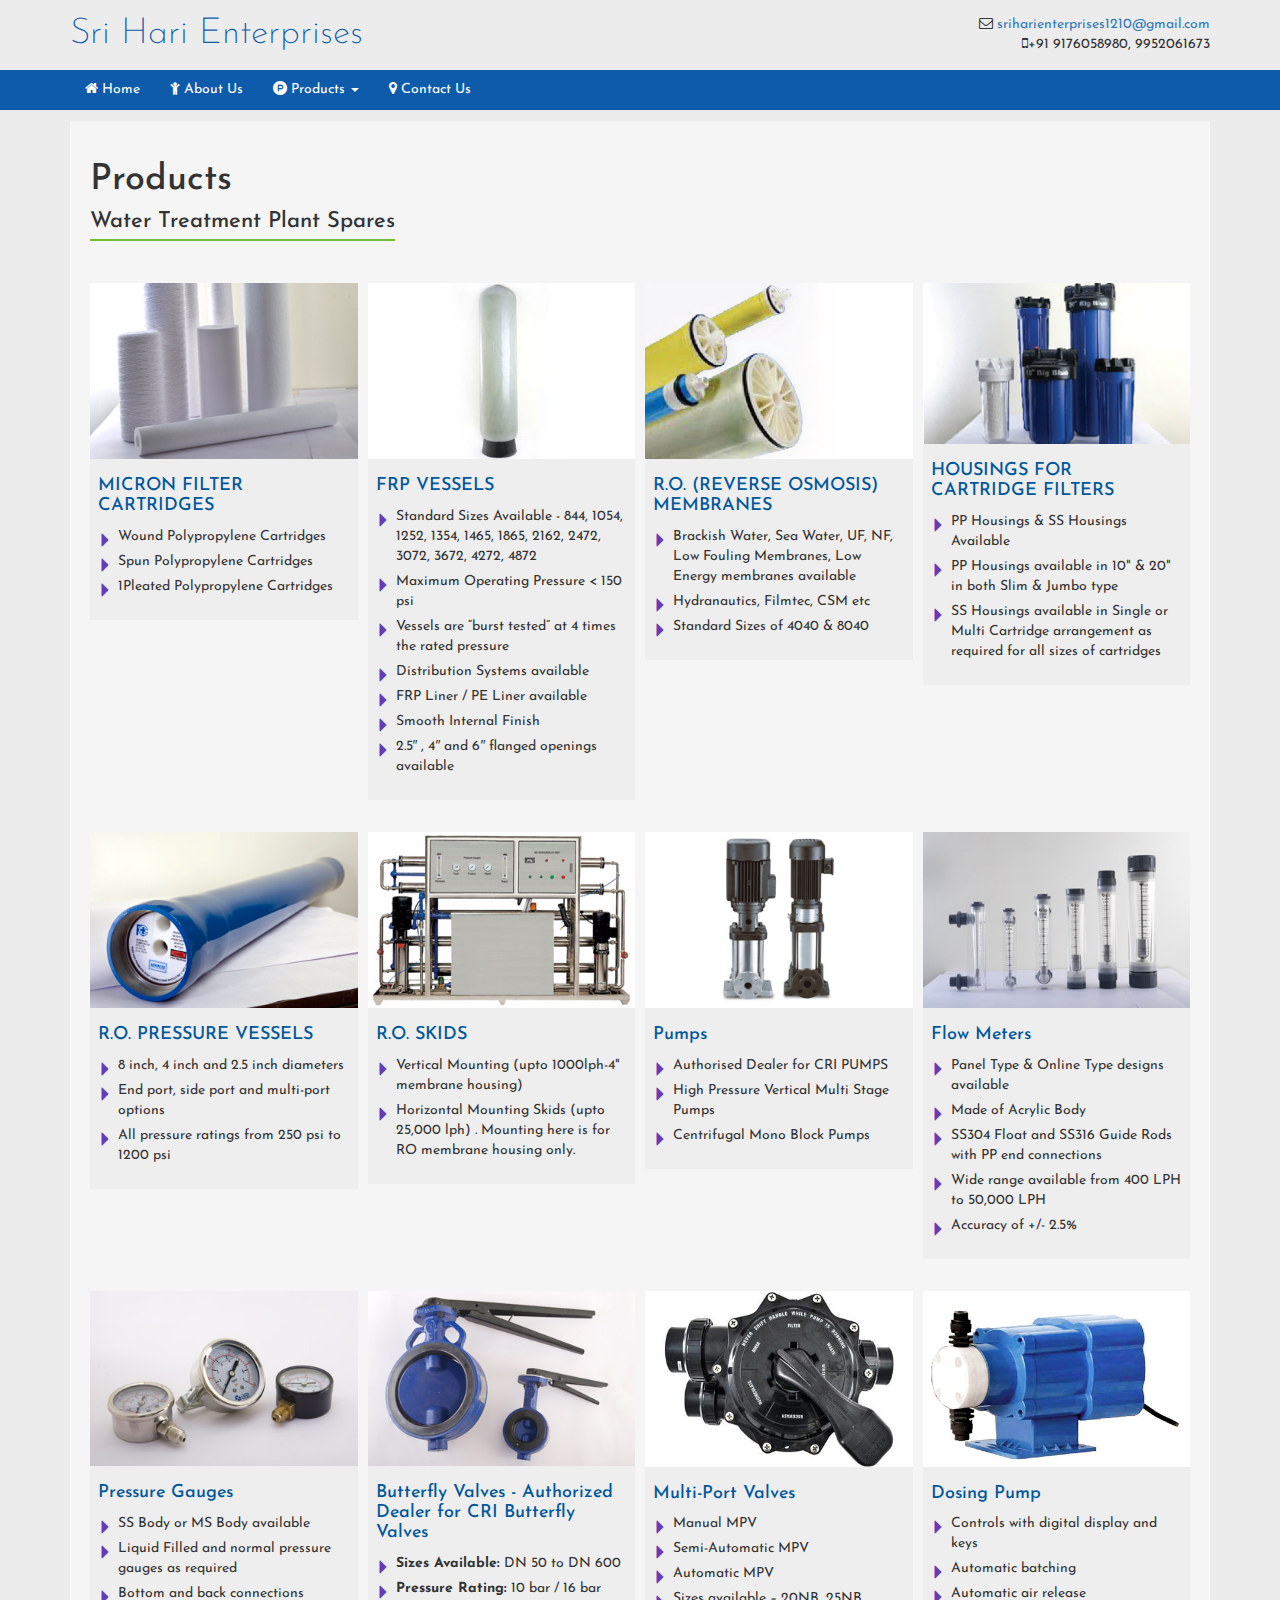
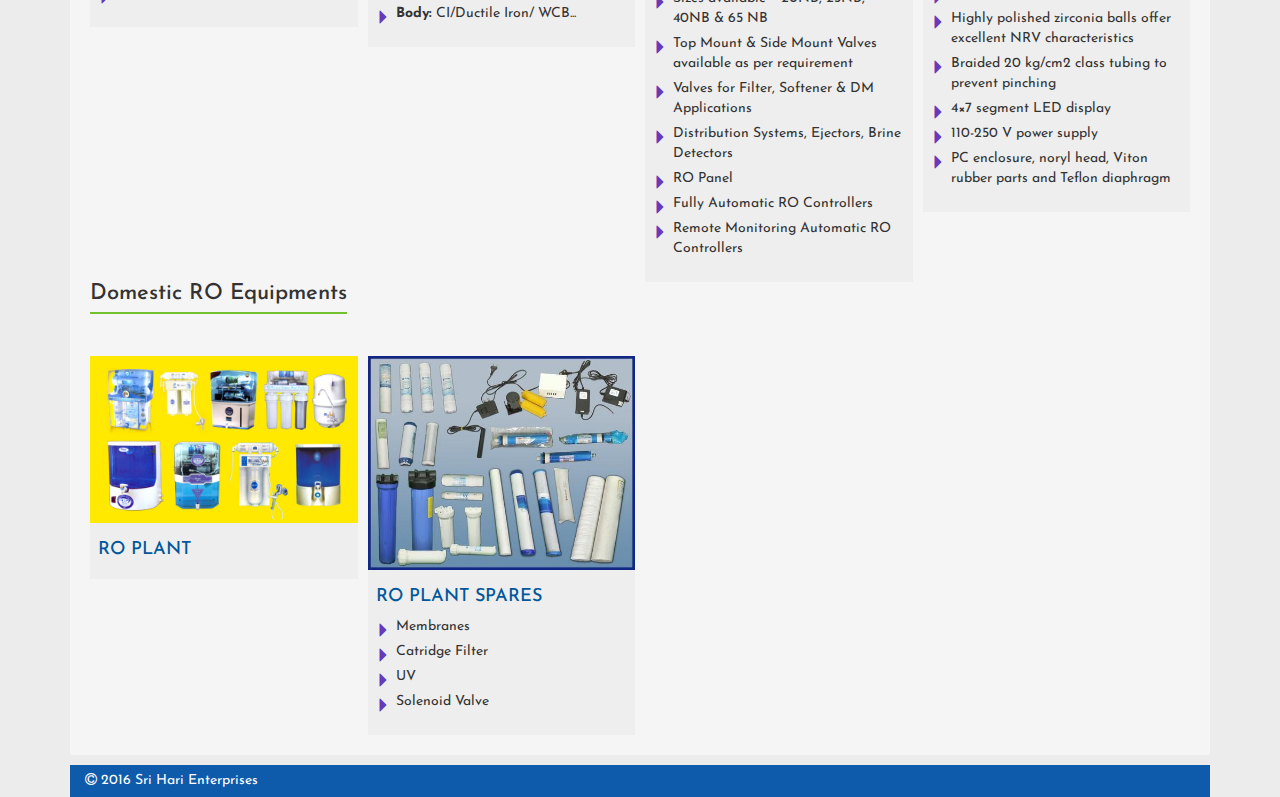
<file: products.html>
<!DOCTYPE html>
<html lang="en">
<head>
   <meta charset="UTF-8">
   <title>Sri Hari Enterprises, Chennai</title>
   <meta http-equiv="X-UA-Compatible" content="IE=edge">
   <meta name="viewport" content="width=device-width, initial-scale=1">
   <meta name="keywords" content="Sri Hari Enterprises School, RO Materials, Safety Equipments">    
   <!-- <link href='https://fonts.googleapis.com/css?family=Noto+Sans' rel='stylesheet' type='text/css'> -->
   <link href='https://fonts.googleapis.com/css?family=Josefin+Sans' rel='stylesheet' type='text/css'>
   <!-- <link href='https://fonts.googleapis.com/css?family=Merriweather+Sans' rel='stylesheet' type='text/css'> -->
   <link rel="stylesheet" href="css/bootstrap.css">
   <link rel="stylesheet" href="css/mystyle.css">
   <link rel="stylesheet" href="font-awesome/css/font-awesome.min.css">
   <link rel="stylesheet" href="css/owl.carousel.css">
   <link rel="stylesheet" href="css/owl.theme.css">
</head>
<body>
   <div class="container">
      <div class="row">
         <div class="col-md-6 col-sm-6 logo">
            <h1><a href="index.html">Sri Hari Enterprises</a></h1>
         </div>
         <div class="col-md-6 col-sm-6">
           <div class="contactdet">
              <p><i aria-hidden="true" class="fa fa-envelope-o"></i> <a href="mailto:sriharienterprises1210@gmail.com">sriharienterprises1210@gmail.com</a></p>
              <p><i aria-hidden="true" class="fa fa-mobile"></i>+91 9176058980, 9952061673</p>
            </div>
         </div>
      </div>
   </div>
   <nav class="navbar navbar-default navbar-static-top">
      <div class="container">
         <!-- Brand and toggle get grouped for better mobile display -->
         <div class="navbar-header">
            <button type="button" class="navbar-toggle collapsed" data-toggle="collapse" data-target="#bs-example-navbar-collapse-1" aria-expanded="false">
               <span class="sr-only">Toggle navigation</span>
               <span class="icon-bar"></span>
               <span class="icon-bar"></span>
               <span class="icon-bar"></span>
            </button>
            <!-- <a class="navbar-brand" href="#"></a> -->
         </div>

         <!-- Collect the nav links, forms, and other content for toggling -->
         <div class="collapse navbar-collapse" id="bs-example-navbar-collapse-1">
            <ul class="nav navbar-nav">
               <li><a href="index.html"><i class="fa fa-home"></i> Home</a></li>
               <li><a href="aboutus.html"><i class="fa fa-child" aria-hidden="true"></i> About Us</a></li>
               <li class="dropdown">
               <a href="#" class="dropdown-toggle" data-toggle="dropdown" role="button" aria-haspopup="true" aria-expanded="false"><i class="fa fa-product-hunt" aria-hidden="true"></i> Products <span class="caret"></span></a>
               <ul class="dropdown-menu">
               <li><a href="products.html">Water Treatment Plant &amp; Domestic RO Equipments</a></li>
               <li><a href="products-safety-equipments.html">Safety Equipments</a></li>
               </ul>
               </li>
               <li><a href="contactus.html"><i class="fa fa-map-marker" aria-hidden="true"></i> Contact Us</a></li>
            </ul>
         </div><!-- /.navbar-collapse -->
      </div><!-- /.container-fluid -->
   </nav>

   <div class="container">
      <div class="row">
         <div class="col-md-12">
            <div class="cmn-bg">
               <div class="headline">
                  <h1>Products</h1>
                  <h2>Water Treatment Plant Spares</h2>
                  <div class="row">
                     <div class="col-sm-3">
                        <div class="item">
                           <img src="img/products/water-mfc-02.jpg" alt="">
                           <div class="product-desc">
                              <h3 class="product-heading">MICRON FILTER CARTRIDGES</h3>
                              <div class="product-content">
                                 <ul class="icon-list arrow-right list-unstyled">
                                    <li>Wound Polypropylene Cartridges</li>
                                    <li>Spun Polypropylene Cartridges</li>
                                    <li>1Pleated Polypropylene Cartridges</li>
                                 </ul>
                              </div>
                           </div>
                           
                        </div>
                     </div>
                     <div class="col-sm-3">
                        <div class="item">
                           <img src="img/products/water-frpv-01.jpg" alt="">
                           <div class="product-desc">
                              <h3 class="product-heading">FRP VESSELS</h3>
                              <div class="product-content">
                                 <ul class="icon-list arrow-right list-unstyled">
                                    <li>Standard Sizes Available - 844, 1054, 1252, 1354, 1465, 1865, 2162, 2472, 3072, 3672, 4272, 4872</li>
                                    <li>Maximum Operating Pressure < 150 psi</li>
                                    <li>Vessels are “burst tested” at 4 times the rated pressure</li>
                                    <li>Distribution Systems available</li>
                                    <li>FRP Liner / PE Liner available</li>
                                    <li>Smooth Internal Finish</li>
                                    <li>2.5″ , 4″ and 6″ flanged openings available</li>
                                 </ul>
                              </div>
                           </div>                  
                        </div>
                     </div>
                     <div class="col-sm-3">
                        <div class="item">
                        <img src="img/products/water-rom-01.jpg" alt="">
                        <div class="product-desc">
                           <h3 class="product-heading">R.O. (REVERSE OSMOSIS) MEMBRANES</h3>
                           <div class="product-content">
                              <ul class="icon-list arrow-right list-unstyled">
                                 <li>Brackish Water, Sea Water, UF, NF, Low Fouling Membranes, Low Energy membranes available</li>
                                 <li>Hydranautics, Filmtec, CSM etc</li>
                                 <li>Standard Sizes of 4040 &amp; 8040</li>
                              </ul>
                           </div>
                        </div>                  
                     </div>
                     </div>
                     <div class="col-sm-3">
                         <div class="item">
                        <img src="img/products/water-011.jpg" alt="">
                        <div class="product-desc">
                           <h3 class="product-heading">HOUSINGS FOR CARTRIDGE FILTERS</h3>
                           <div class="product-content">
                              <ul class="icon-list arrow-right list-unstyled">
                                 <li>PP Housings &amp; SS Housings Available</li>
                                 <li>PP Housings available in 10" &amp; 20" in both Slim &amp; Jumbo type</li>
                                 <li>SS Housings available in Single or Multi Cartridge arrangement 
                                    as required for all sizes of cartridges
                                 </li>
                              </ul>
                           </div>
                        </div>                  
                     </div> 
                     </div>

                  </div>
                  <div class="row">
                      <div class="col-sm-3">
                        <div class="item">
                        <img src="img/products/water-ropv-01.jpg" alt="">
                        <div class="product-desc">
                           <h3 class="product-heading">R.O. PRESSURE VESSELS</h3>
                           <div class="product-content">
                              <ul class="icon-list arrow-right list-unstyled">
                                 <li>8 inch, 4 inch and 2.5 inch diameters</li>
                                 <li>End port, side port and multi-port options</li>
                                 <li>All pressure ratings from 250 psi to 1200 psi</li>
                              </ul>
                           </div>
                        </div>                  
                     </div> 
                     </div>
                     <div class="col-sm-3">
                        <div class="item">
                        <img src="img/products/water-ros-01.jpg" alt="">
                        <div class="product-desc">
                           <h3 class="product-heading">R.O. SKIDS</h3>
                           <div class="product-content">
                              <ul class="icon-list arrow-right list-unstyled">
                                 <li>Vertical Mounting (upto 1000lph-4" membrane housing)</li>
                                 <li>Horizontal Mounting Skids (upto 25,000 lph) . Mounting here is for RO membrane housing only.</li>
                              </ul>
                           </div>
                        </div>                  
                     </div>
                     </div>
                     <div class="col-sm-3">
                       <div class="item">
                        <img src="img/products/water-pumps-01.jpg" alt="">
                        <div class="product-desc">
                           <h3 class="product-heading">Pumps</h3>
                           <div class="product-content">
                              <ul class="icon-list arrow-right list-unstyled">
                                 <li>Authorised Dealer for CRI PUMPS</li>
                                 <li>High Pressure Vertical Multi Stage Pumps</li>
                                 <li>Centrifugal Mono Block Pumps</li>
                              </ul>
                           </div>
                        </div>                  
                     </div>
                     </div>
                     <div class="col-sm-3">
                        <div class="item">
                        <img src="img/products/water-fm-01.jpg" alt="">
                        <div class="product-desc">
                           <h3 class="product-heading">Flow Meters</h3>
                           <div class="product-content">
                              <ul class="icon-list arrow-right list-unstyled">
                                 <li>Panel Type &amp; Online Type designs available</li>
                                 <li>Made of Acrylic Body</li>
                                 <li>SS304 Float and SS316 Guide Rods with PP end connections</li>
                                 <li>Wide range available from 400 LPH to 50,000 LPH</li>
                                 <li>Accuracy of +/- 2.5%</li>
                              </ul>
                           </div>
                        </div>                  
                     </div> 
                     </div>
                  </div>
                  <div class="row">
                     <div class="col-sm-3">
                        <div class="item">
                        <img src="img/products/water-pg-01.jpg" alt="">
                        <div class="product-desc">
                           <h3 class="product-heading">Pressure Gauges</h3>
                           <div class="product-content">
                              <ul class="icon-list arrow-right list-unstyled">
                                 
                                 <li>SS Body or MS Body available</li>
                                 <li>Liquid Filled and normal pressure gauges as required</li>
                                 <li>Bottom and back connections</li>
            
                              </ul>
                           </div>
                        </div>                  
                     </div>
                     </div>
                     <div class="col-sm-3">
                        <div class="item">
                           <img src="img/products/water-bv-01.jpg" alt="">
                           <div class="product-desc">
                              <h3 class="product-heading">Butterfly Valves - Authorized Dealer for CRI Butterfly Valves</h3>
                              <div class="product-content">
                                 <ul class="icon-list arrow-right list-unstyled">
                                    
                                    
                                    <li><strong>Sizes Available:</strong> DN 50 to DN 600</li>
                                    <li><strong>Pressure Rating:</strong> 10 bar / 16 bar</li>
                                    <li><strong>Body:</strong> CI/Ductile Iron/ WCB...</li>
                                    
               
                                 </ul>
                              </div>
                           </div>                  
                        </div>
                     </div>
                     <div class="col-sm-3">
                        <div class="item">
                           <img src="img/products/multiport.jpg" alt="" height="176">
                           <div class="product-desc">
                              <h3 class="product-heading">Multi-Port Valves</h3>
                              <div class="product-content">
                                 <ul class="icon-list arrow-right list-unstyled">
                                    <li>Manual MPV</li>
                                    <li>Semi-Automatic MPV</li>
                                    <li>Automatic MPV</li>
                                    <li>Sizes available &ndash; 20NB, 25NB, 40NB &amp; 65 NB</li>
                                    <li>Top Mount &amp; Side Mount Valves available as per requirement</li>
                                    <li>Valves for Filter, Softener &amp; DM Applications</li>
                                    <li>Distribution Systems, Ejectors, Brine Detectors</li>
                                    <li>RO Panel</li>
                                    <li>Fully Automatic RO Controllers</li>
                                    <li>Remote Monitoring Automatic RO Controllers</li>
                                 </ul>
                              </div>
                           </div>                  
                        </div>
                     </div>
                     <div class="col-sm-3">
                        <div class="item">
                           <img src="img/products/dosingpump.png" alt="" height="176">
                           <div class="product-desc">
                              <h3 class="product-heading">Dosing Pump</h3>
                              <div class="product-content">
                                 <ul class="icon-list arrow-right list-unstyled">
                                    
                                    <li>Controls with digital display and keys</li>
                                    <li>Automatic batching</li>
                                    <li>Automatic air release</li>
                                    <li>Highly polished zirconia balls offer excellent NRV characteristics</li>
                                    <li>Braided 20 kg/cm2 class tubing to prevent pinching</li>
                                    <li>4×7 segment LED display</li>
                                    <li>110-250 V power supply</li>
                                    <li>PC enclosure, noryl head, Viton rubber parts and Teflon diaphragm</li>

                                 </ul>
                              </div>
                           </div>                  
                        </div>
                     </div>
                  </div>
                  <h2>Domestic RO Equipments</h2>
                  <div class="row">
                     <div class="col-sm-3">
                        <div class="item">
                           <img src="img/products/Domestic-Ro-System.jpg" alt="">
                           <div class="product-desc">
                              <h3 class="product-heading">RO PLANT</h3>
                           </div>
                           
                        </div>
                     </div>
                     <div class="col-sm-3">
                        <div class="item">
                           <img src="img/products/ro-spares.jpg" alt="">
                           <div class="product-desc">
                              <h3 class="product-heading">RO PLANT SPARES</h3>
                              <div class="product-content">
                                 <ul class="icon-list arrow-right list-unstyled">
                                    
                                    <li>Membranes</li>
                                    <li>Catridge Filter</li>
                                    <li>UV</li>
                                    <li>Solenoid Valve</li>

                                 </ul>
                              </div>
                           </div>
                           
                        </div>
                     </div>

                  </div>
               </div>
            </div>
         </div>
      </div>

      <footer class="footer">
         <div class="row">
            <div class="col-md-6 col-sm-6 col-xs-12">
               <p class="copyright">
                  <i class="fa fa-copyright"></i> 2016 Sri Hari Enterprises
               </p>
            </div>

            <!-- Social Links -->
            <div class="col-md-6 col-sm-6 col-xs-12">
               
            </div>
            <!-- End Social Links -->
         </div>
      </footer>
   </div>

<div class="modal fade" id="quickenq" tabindex="-1" role="dialog" aria-labelledby="enquiry" aria-hidden="true">
    <div class="modal-dialog">
        <div class="modal-content">
            <div class="modal-header">
                <button type="button" class="close" data-dismiss="modal" aria-label="Close">
                    <span aria-hidden="true" title="Close">&times;</span>
                </button>
                <h5 class="modal-title">Quick Enquiry</h5>
            </div>

            <div class="modal-body">
                <!-- The form is placed inside the body of modal -->
                <form id="loginForm" method="post" class="form-horizontal">
                    <div class="form-group">
                        <label class="col-xs-3 control-label">Name</label>
                        <div class="col-xs-6">
                            <input type="text" class="form-control" name="" required/>
                        </div>
                    </div>

                    <div class="form-group">
                        <label class="col-xs-3 control-label">Email</label>
                        <div class="col-xs-6">
                            <input type="text" class="form-control" name="" required/>
                        </div>
                    </div>

                    <div class="form-group">
                        <label class="col-xs-3 control-label">Mobile no</label>
                        <div class="col-xs-6">
                            <input type="text" class="form-control" name="" required/>
                        </div>
                    </div>

                    <div class="form-group">
                        <label class="col-xs-3 control-label">Organization</label>
                        <div class="col-xs-6">
                            <input type="text" class="form-control" name="" required/>
                        </div>
                    </div>

                    <div class="form-group">
                        <div class="col-xs-5 col-xs-offset-3">
                            <button type="submit" class="btn btn-primary">Submit</button>
                            <button type="button" class="btn btn-default" data-dismiss="modal">Cancel</button>
                        </div>
                    </div>
                </form>
            </div>
        </div>
    </div>
</div>
   <script src="js/jquery-1.12.2.js"></script>
   <script src="js/bootstrap.js"></script>
   <script src="js/owl.carousel.js"></script>
   <script src="js/myscript.js"></script>
</div>
</body>
</html>
</file>
<file: css/mystyle.css>
/*body{font-family: 'Noto Sans', sans-serif;}*/
@import url(https://fonts.googleapis.com/css?family=Open+Sans:400,300,300italic,400italic,600italic,600,700,700italic);
.logo h1 {
    font-weight: 200;
    margin: 15px 0;
}
.logo h1 a {
    color: #0e5aab;
}
a:focus{outline: none;}
a:hover, a:focus {text-decoration: none;}
body{font-family: 'Josefin Sans', sans-serif;background-color: #ececec;}
.topbar{background-color: #b1b1b1; padding: 3px 0px;}
.topbar ul{margin-bottom: 0px;}
/*.topbar ul > li > a:after{content:'|';padding-left: 5px; position: relative; top: -1px;}*/
.topbar ul > li:last-child{content:'';}
.topbar ul > li > a {color: #0e5aab; font-size: 10px; font-weight: 500; text-transform: uppercase;}
.navbar{background-color: #0e5aab;color: #fff; margin-bottom: 10px;}
.navbar-default .navbar-nav > li > a {color: #FFF;}
.navbar-default .navbar-nav > li > a:hover{color: #b1b1b1;}
.carousel{margin-bottom: 10px;}
.carousel-indicators .active {background-color: rgba(62,0,96,0.5);}
.carousel-indicators li{border: 1px solid #0e5aab;}
.cmn-bg {padding: 20px; background: #f5f5f5; margin-bottom: 10px;}
.headline{display: block;}
.headline h2 {margin:0 0 10px 0;display: inline-block;padding-bottom: 5px; 
   border-bottom: 2px solid #72c02c; font-size: 22px;}
.content {font-size: 16px;}
.followus{font-size: 16px; font-weight: 800;color: #ffb400;}
.mt10 {margin-top: 10px;}
.social-links li {margin: 20px 0px;}
.social-links li a{color: #0e5aab;}
.modal-content,.form-control,.btn {border-radius: 0px;}
.modal-header {background-color: #0e5aab; color: #FFF; padding: 10px 15px;}
/*.modal-title {font-size: 16px;}*/
.close{opacity: 1; color:#FFF;font-weight: normal;}
/*#d73d32.
#3a5795*/
.product-desc {padding: 8px; background-color: #EEEEEE;}
.product-heading {font-size: 18px; color: #01579B; margin-top: 10px;}
.icon-list li {padding: 0 0 5px 20px;display: block;position: relative;}
/*Only For Right arrows*/
.icon-list li:before {font-family: 'Glyphicons Halflings';position: absolute;left: 0px;top:3px;color: #673AB7;font-size:100%}
.arrow-right li:before {content: '\e250';}
.content-block i {margin: 10px 0px;}
.content-block {padding:10px; border: 1px solid #eee; text-align: center;background: #f5f5f5; margin-bottom: 10px;}
.content-block h2{font-size: 20px; color: #000; text-transform: uppercase; margin:20px 0 10px;}
.footer{background: #0e5aab; color: #FFF; padding: 1px 15px;}
.footer p{margin: 5px 0px;}
.footer a{margin: 0 2px; color: #eee;}
ul.footer-socials {margin: 5px 0px;text-align: right;}
/* Landscape phone to portrait tablet - mobile navigation */
.contactdet {
    margin-top: 15px;
    text-align: right;
}
.contactdet p {
    margin: 0;
}
.item {
    margin-top: 32px;
}
.item img {
    width: 100%;
}
.content-block img{width: 100%}
@media screen and (max-width: 767px) {
  .logo {text-align: center;}
  ul.social-links.pull-right{float: none !important;}
  ul.social-links{text-align: center;}
  .social-links li{margin: 10px 0px;}
  .copyright {text-align: center;}
  ul.footer-socials {margin: 5px 0px;text-align: center;}
}
</file>
